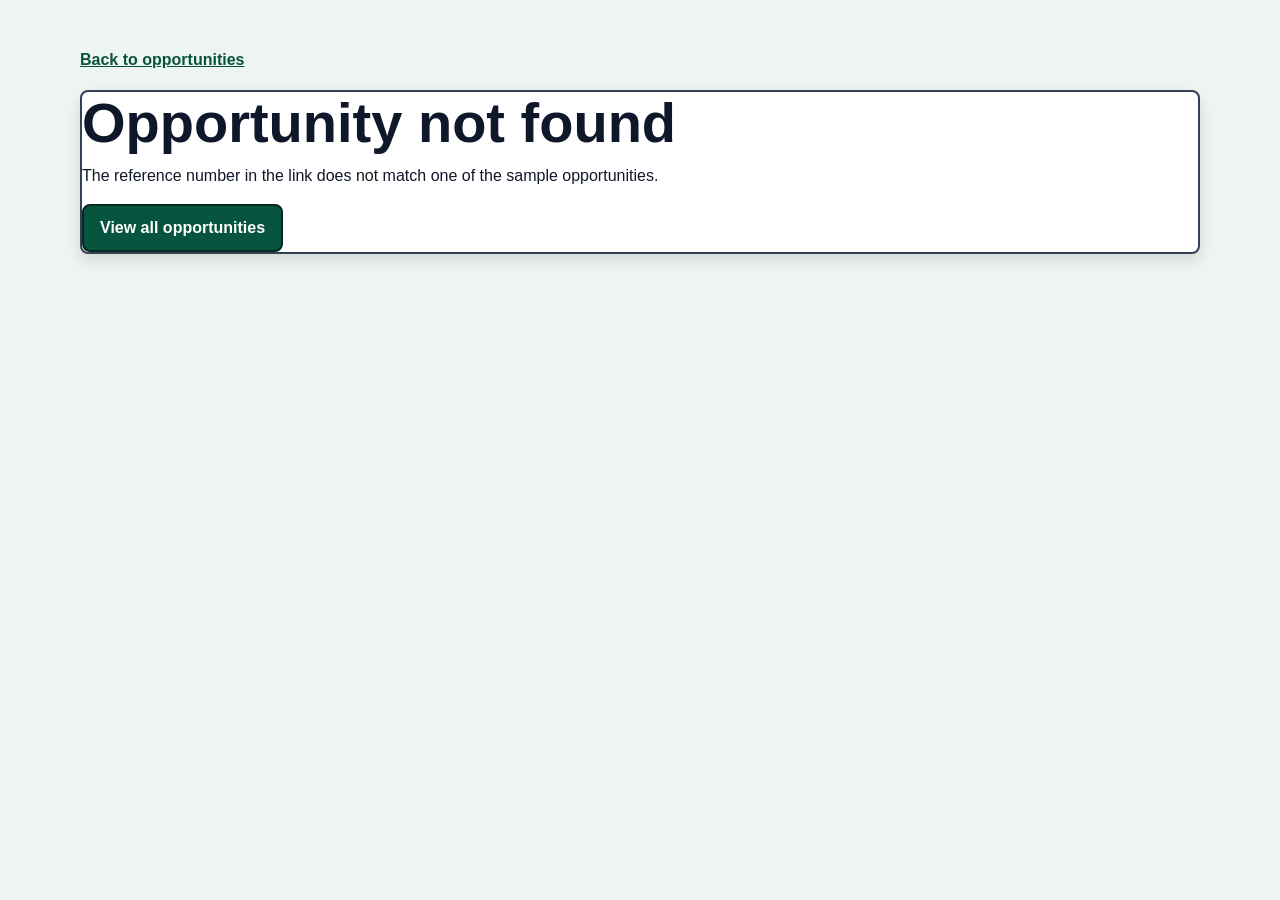
<file: detail.html>
<!doctype html>
<html lang="en">
  <head>
    <meta charset="utf-8">
    <meta name="viewport" content="width=device-width, initial-scale=1">
    <title>Opportunity Details</title>
    <link rel="stylesheet" href="styles.css">
  </head>
  <body>
    <main class="page detail-page">
      <a class="back-link" href="index.html">Back to opportunities</a>
      <section id="detail" class="detail"></section>
    </main>

    <script src="opportunities.js"></script>
    <script src="detail.js"></script>
  </body>
</html>
</file>
<file: styles.css>
* {
  box-sizing: border-box;
}

body {
  margin: 0;
  font-family: Arial, Helvetica, sans-serif;
  color: #111827;
  background: #eef4f1;
  line-height: 1.5;
}

.page {
  width: min(100% - 32px, 1120px);
  margin: 0 auto;
  padding: 48px 0;
}

.intro {
  margin-bottom: 28px;
}

h1,
h2,
h3,
p {
  margin-top: 0;
}

.eyebrow {
  margin-bottom: 8px;
  color: #07543f;
  font-size: 0.85rem;
  font-weight: 800;
  letter-spacing: 0.08em;
  text-transform: uppercase;
}

h1 {
  margin-bottom: 10px;
  color: #0f172a;
  font-size: clamp(2rem, 5vw, 3.5rem);
  line-height: 1.1;
}

.intro p:last-child,
.contact > p {
  max-width: 640px;
  color: #334155;
  font-size: 1.1rem;
}

.tools {
  display: grid;
  gap: 14px;
  margin-bottom: 24px;
  padding: 18px;
  border: 1px solid #9db2a8;
  border-radius: 8px;
  background: #ffffff;
}

.search-label,
.form-row label {
  color: #0f172a;
  font-weight: 800;
}

input[type="search"],
input[type="text"],
input[type="email"],
textarea {
  width: 100%;
  min-height: 46px;
  padding: 10px 14px;
  border: 2px solid #52635b;
  border-radius: 8px;
  color: #111827;
  background: #ffffff;
  font: inherit;
}

textarea {
  resize: vertical;
}

input:focus,
textarea:focus {
  outline: 4px solid #facc15;
  outline-offset: 2px;
}

.filters {
  display: flex;
  flex-wrap: wrap;
  gap: 10px;
}

.filter {
  min-height: 40px;
  padding: 8px 13px;
  border: 2px solid transparent;
  border-radius: 999px;
  color: #ffffff;
  cursor: pointer;
  font: inherit;
  font-weight: 800;
}

.filter:hover,
.filter.is-active {
  border-color: #111827;
  box-shadow: 0 0 0 3px #facc15;
}

.filter-all {
  background: #334155;
}

.filter-community {
  background: #0f766e;
}

.filter-education {
  background: #1d4ed8;
}

.filter-medical {
  background: #b91c1c;
}

.filter-media {
  background: #7c2d12;
}

.filter-prayer {
  background: #6d28d9;
}

.opportunities {
  display: grid;
  grid-template-columns: repeat(auto-fit, minmax(260px, 1fr));
  gap: 20px;
}

.card {
  overflow: hidden;
  border: 2px solid #334155;
  border-radius: 8px;
  color: inherit;
  background: #ffffff;
  text-decoration: none;
  box-shadow: 0 6px 14px rgba(15, 23, 42, 0.12);
  transition: transform 160ms ease, box-shadow 160ms ease;
}

.card:hover,
.card:focus-visible {
  transform: translateY(-3px);
  box-shadow: 0 10px 22px rgba(15, 23, 42, 0.2);
}

.card:focus-visible {
  outline: 4px solid #facc15;
  outline-offset: 4px;
}

.card[hidden] {
  display: none;
}

.card img {
  width: 100%;
  height: 170px;
  object-fit: cover;
  background: #cbd5e1;
}

.card-body {
  padding: 18px;
}

.card-meta {
  display: flex;
  align-items: center;
  justify-content: space-between;
  gap: 12px;
  margin-bottom: 12px;
}

.ref {
  color: #111827;
  font-size: 0.82rem;
  font-weight: 900;
}

.category {
  display: inline-block;
  padding: 4px 8px;
  border-radius: 999px;
  color: #ffffff;
  font-size: 0.78rem;
  font-weight: 800;
}

.category-community {
  background: #0f766e;
}

.category-education {
  background: #1d4ed8;
}

.category-medical {
  background: #b91c1c;
}

.category-media {
  background: #7c2d12;
}

.category-prayer {
  background: #6d28d9;
}

.card h2 {
  margin-bottom: 8px;
  color: #064e3b;
  font-size: 1.35rem;
  text-decoration: underline;
  text-decoration-thickness: 3px;
  text-underline-offset: 4px;
}

.card p {
  color: #263241;
}

dl {
  display: grid;
  gap: 10px;
  margin: 18px 0 0;
}

dl div {
  display: flex;
  justify-content: space-between;
  gap: 16px;
  padding-top: 10px;
  border-top: 1px solid #cbd5d0;
}

dt {
  color: #334155;
  font-weight: 800;
}

dd {
  margin: 0;
  color: #111827;
  text-align: right;
}

.empty {
  margin: 24px 0 0;
  padding: 16px;
  border: 2px solid #334155;
  border-radius: 8px;
  background: #ffffff;
  color: #334155;
  font-weight: 700;
}

.prayer-resources,
.contact {
  margin-top: 44px;
  padding-top: 28px;
  border-top: 2px solid #9db2a8;
}

.prayer-resources h2,
.contact h2 {
  margin-bottom: 14px;
  color: #0f172a;
}

.resource-grid {
  display: grid;
  grid-template-columns: repeat(auto-fit, minmax(220px, 1fr));
  gap: 16px;
}

.resource-grid article {
  padding: 18px;
  border: 2px solid #334155;
  border-radius: 8px;
  background: #ffffff;
}

.resource-grid h3 {
  margin-bottom: 8px;
  color: #064e3b;
  font-size: 1.05rem;
}

.resource-grid p {
  margin-bottom: 0;
  color: #263241;
}

form {
  display: grid;
  gap: 14px;
  max-width: 720px;
  padding: 20px;
  border: 2px solid #334155;
  border-radius: 8px;
  background: #ffffff;
}

.form-row {
  display: grid;
  gap: 6px;
}

.submit-button {
  width: fit-content;
  min-height: 44px;
  padding: 10px 16px;
  border: 2px solid #06281f;
  border-radius: 8px;
  color: #ffffff;
  background: #07543f;
  cursor: pointer;
  font: inherit;
  font-weight: 800;
  text-decoration: none;
}

.submit-button:hover,
.submit-button:focus-visible {
  background: #0f766e;
}

.form-status {
  margin: 0;
  color: #07543f;
  font-weight: 800;
}

.back-link {
  display: inline-block;
  margin-bottom: 18px;
  color: #07543f;
  font-weight: 800;
}

.detail-card {
  overflow: hidden;
  border: 2px solid #334155;
  border-radius: 8px;
  background: #ffffff;
  box-shadow: 0 6px 14px rgba(15, 23, 42, 0.12);
}

.detail-image {
  width: 100%;
  max-height: 430px;
  object-fit: cover;
  background: #cbd5e1;
}

.detail-content {
  padding: 24px;
}

.lead {
  color: #263241;
  font-size: 1.2rem;
  font-weight: 700;
}

.detail-list {
  max-width: 560px;
  margin-bottom: 24px;
}

.inline-button {
  display: inline-flex;
  align-items: center;
}

@media (max-width: 640px) {
  .page {
    width: min(100% - 24px, 1120px);
    padding: 32px 0;
  }

  .card-meta,
  dl div {
    align-items: flex-start;
    flex-direction: column;
    gap: 6px;
  }

  dd {
    text-align: left;
  }
}
</file>
